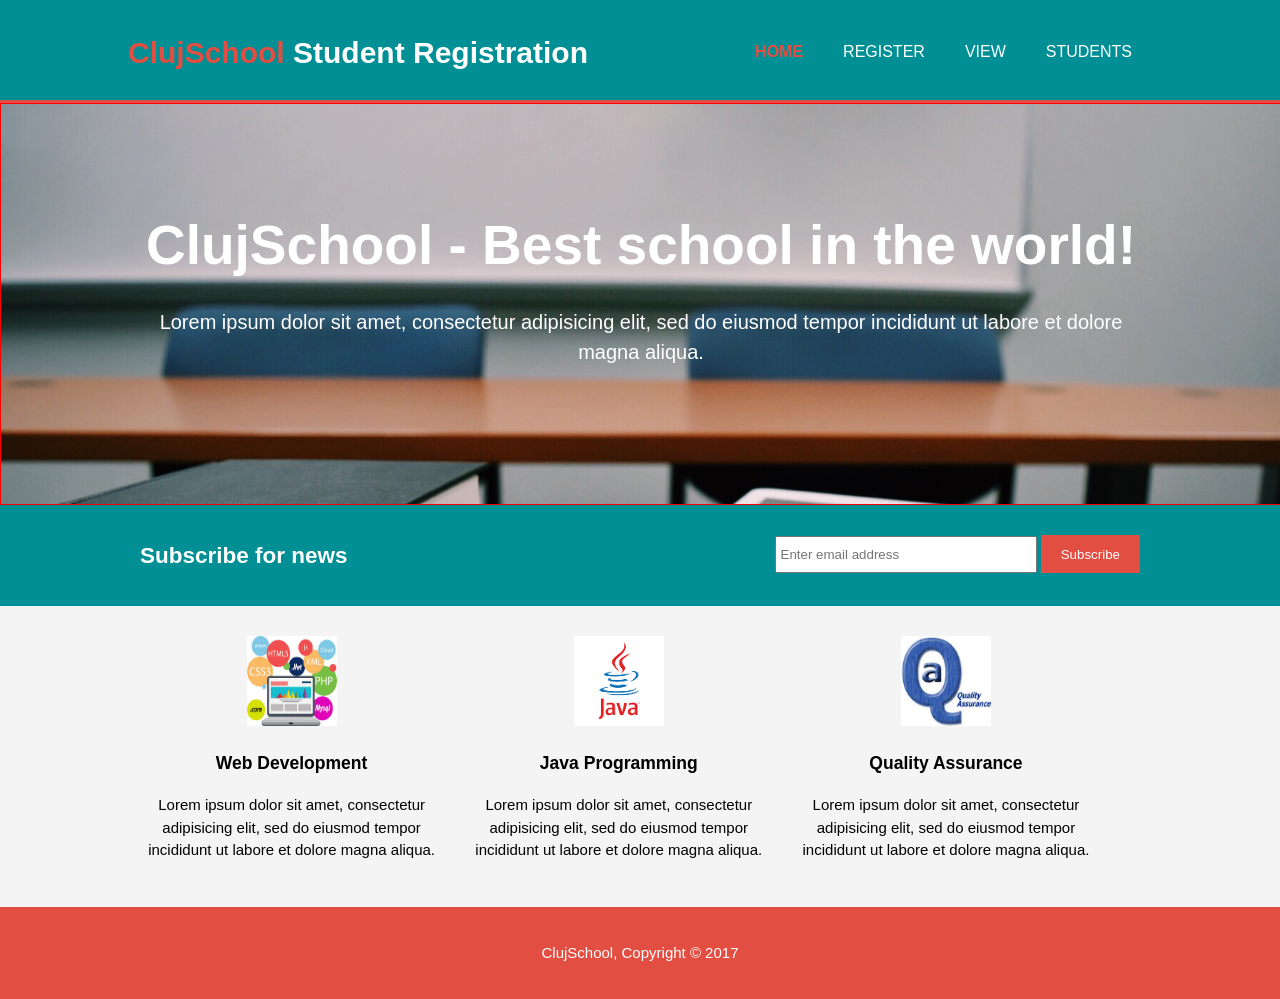
<file: index.html>
<!DOCTYPE html>
<html>
  <head>
    <meta charset="utf-8">
    <meta name="viewport" content="width=device-width">
    <title>Student Registration System | Welcome</title>
    <link rel="stylesheet" href="./css/style.css">
  </head>
  <body>
    <header>
      <div class="container">
        <div id="brand">
          <h1><span class="clujschool">ClujSchool </span>Student Registration</h1>
        </div>
        <nav>
          <ul>
            <li class="actual"><a href="index.html">Home</a></li>
            <li><a href="register.html">Register</a></li>
            <li><a href="view.html">View</a></li>
            <li><a href="students.php">Students</a></li>
          </ul>
        </nav>
      </div>
    </header>

    <section id="reclama">
      <div class="container">
        <h1>ClujSchool - Best school in the world!</h1>
        <p>Lorem ipsum dolor sit amet, consectetur adipisicing elit, sed do eiusmod
            tempor incididunt ut labore et dolore magna aliqua.</p>
      </div>
    </section>

    <section id="subscribe">
      <div class="container">
        <h1>Subscribe for news</h1>
        <form>
          <input type="email" placeholder="Enter email address">
          <button type="submit" class="subscribebutton">Subscribe</button>
        </form>
      </div>
    </section>

    <section id="sectiuni">
      <div class="container">
        <div class="sectiune">
          <img src="./img/web_logo.jpg">
          <h3>Web Development</h3>
          <p>Lorem ipsum dolor sit amet, consectetur adipisicing elit, sed do eiusmod
            tempor incididunt ut labore et dolore magna aliqua.</p>
        </div>
        <div class="sectiune">
          <img src="./img/java_logo.png">
          <h3>Java Programming</h3>
          <p>Lorem ipsum dolor sit amet, consectetur adipisicing elit, sed do eiusmod
            tempor incididunt ut labore et dolore magna aliqua.</p>
        </div>
        <div class="sectiune">
          <img src="./img/qa_logo.jpg">
          <h3>Quality Assurance</h3>
          <p>Lorem ipsum dolor sit amet, consectetur adipisicing elit, sed do eiusmod
            tempor incididunt ut labore et dolore magna aliqua.</p>
        </div>
      </div>
    </section>

    <footer>
      <p>ClujSchool, Copyright &copy; 2017</p>
    </footer>
  </body>
</html>
</file>
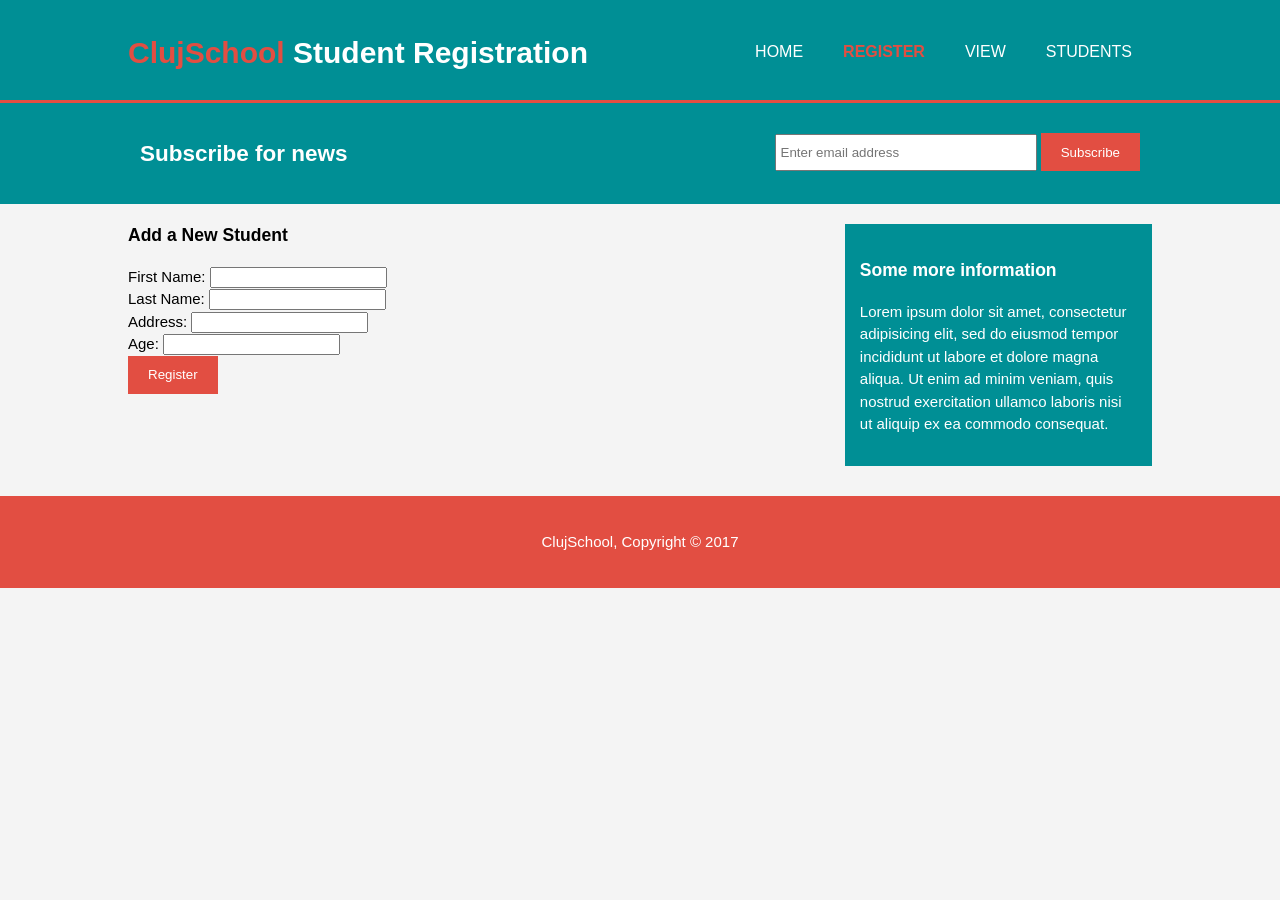
<file: register.html>
<!DOCTYPE html>
<html>
  <head>
    <meta charset="utf-8">
    <meta name="viewport" content="width=device-width">
    <title>Student Registration System | Register</title>
    <link rel="stylesheet" href="./css/style.css">
  </head>
  <body>
    <header>
      <div class="container">
        <div id="brand">
          <h1><span class="clujschool">ClujSchool</span> Student Registration</h1>
        </div>
        <nav>
          <ul>
            <li><a href="index.html">Home</a></li>
            <li class="actual"><a href="register.html">Register</a></li>
            <li><a href="view.html">View</a></li>
            <li><a href="students.php">Students</a></li>
          </ul>
        </nav>
      </div>
    </header>

    <section id="subscribe">
      <div class="container">
        <h1>Subscribe for news</h1>
        <form>
          <input type="email" placeholder="Enter email address">
          <button type="submit" class="subscribebutton">Subscribe</button>
        </form>
      </div>
    </section>

    <section id="continut">
      <div class="container">
        <article id="articol">
          <form action="add_student.php" method="post">
            <h1>Add a New Student</h1>
              <label>First Name:</label>
              <input type="text" name="first_name"><br>
              <label>Last Name:</label>
              <input type="text" name="last_name"><br>
              <label>Address:</label>
              <input type="text" name="address"><br>
              <label>Age:</label>
              <input type="number" name="age"><br>
              <button type="submit" class="subscribebutton">Register</button>
          </form>
        </article>

        <aside id="sidebar">
          <div class="colorat">
            <h3>Some more information</h3>
            <p>Lorem ipsum dolor sit amet, consectetur adipisicing elit, sed do eiusmod tempor incididunt ut labore et dolore magna aliqua. Ut enim ad minim veniam, quis nostrud exercitation ullamco laboris nisi ut aliquip ex ea commodo consequat.</p>
          </div>
        </aside>
      </div>
    </section>

    <footer>
      <p>ClujSchool, Copyright &copy; 2017</p>
    </footer>
  </body>
</html>
</file>
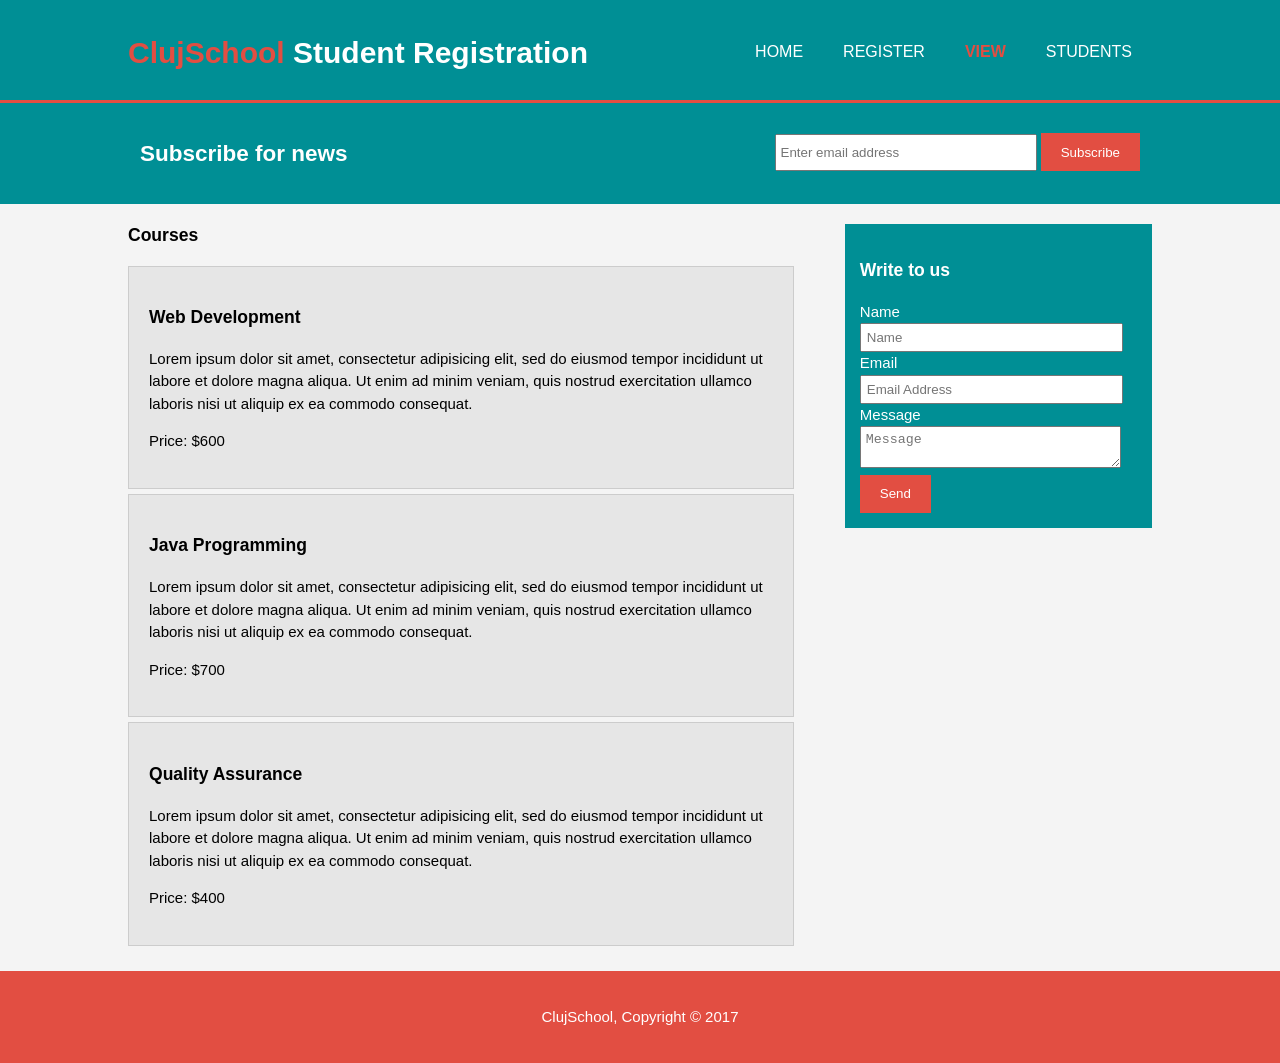
<file: view.html>
<!DOCTYPE html>
<html>
  <head>
    <meta charset="utf-8">
    <meta name="viewport" content="width=device-width">
    <title>Student Registration System | View</title>
    <link rel="stylesheet" href="./css/style.css">
  </head>
  <body>
    <header>
      <div class="container">
        <div id="brand">
          <h1><span class="clujschool">ClujSchool</span> Student Registration</h1>
        </div>
        <nav>
          <ul>
            <li><a href="index.html">Home</a></li>
            <li><a href="register.html">Register</a></li>
            <li class="actual"><a href="view.html">View</a></li>
            <li><a href="students.php">Students</a></li>
          </ul>
        </nav>
      </div>
    </header>

    <section id="subscribe">
      <div class="container">
        <h1>Subscribe for news</h1>
        <form>
          <input type="email" placeholder="Enter email address">
          <button type="submit" class="subscribebutton">Subscribe</button>
        </form>
      </div>
    </section>

    <section id="continut">
      <div class="container">
        <article id="articol">
          <h1 class="h1-titlul">Courses</h1>
          <ul id="cursuri">
            <li>
              <h3>Web Development</h3>
              <p>Lorem ipsum dolor sit amet, consectetur adipisicing elit, sed do eiusmod tempor incididunt ut labore et dolore magna aliqua. Ut enim ad minim veniam, quis nostrud exercitation ullamco laboris nisi ut aliquip ex ea commodo consequat.</p>
						  <p>Price: $600</p>
            </li>
            <li>
              <h3>Java Programming</h3>
              <p>Lorem ipsum dolor sit amet, consectetur adipisicing elit, sed do eiusmod tempor incididunt ut labore et dolore magna aliqua. Ut enim ad minim veniam, quis nostrud exercitation ullamco laboris nisi ut aliquip ex ea commodo consequat.</p>
						  <p>Price: $700</p>
            </li>
            <li>
              <h3>Quality Assurance</h3>
              <p>Lorem ipsum dolor sit amet, consectetur adipisicing elit, sed do eiusmod tempor incididunt ut labore et dolore magna aliqua. Ut enim ad minim veniam, quis nostrud exercitation ullamco laboris nisi ut aliquip ex ea commodo consequat.</p>
						  <p>Price: $400</p>
            </li>
          </ul>
        </article>

        <aside id="sidebar">
          <div class="colorat">
            <h3>Write to us</h3>
            <form class="quote">
  						<div>
  							<label>Name</label><br>
  							<input type="text" placeholder="Name">
  						</div>
  						<div>
  							<label>Email</label><br>
  							<input type="email" placeholder="Email Address">
  						</div>
  						<div>
  							<label>Message</label><br>
  							<textarea placeholder="Message"></textarea>
  						</div>
  						<button class="subscribebutton" type="submit">Send</button>
					</form>
          </div>
        </aside>
      </div>
    </section>

    <footer>
      <p>ClujSchool, Copyright &copy; 2017</p>
    </footer>
  </body>
</html>
</file>
<file: css/style.css>
body{
  font: 15px/1.5 Arial, Helvetica,sans-serif;
  padding:0;
  margin:0;
  background-color:#f4f4f4;
}

.container{
  width:80%;
  margin:auto;
  overflow:hidden;
}

ul{
  margin:0;
  padding:0;
}

.subscribebutton{
  height:38px;
  background:#E24E42;
  border:0;
  padding-left: 20px;
  padding-right:20px;
  color:#ffffff;
}

.colorat{
  padding:15px;
  background:#008F95;
  color:#ffffff;
  margin-top:10px;
  margin-bottom:10px;
}

/************ Header **************/
header{
  background:#008F95;
  color:#ffffff;
  padding-top:30px;
  min-height:70px;
  border-bottom:#E24E42 3px solid;
}

header a{
  color:#ffffff;
  text-decoration:none;
  text-transform: uppercase;
  font-size:16px;
}

header li{
  float:left;
  display:inline;
  padding: 0 20px 0 20px;
}

header #brand{
  float:left;
}

header #brand h1{
  margin:0;
}

header nav{
  float:right;
  margin-top:10px;
}

header .clujschool, header .actual a{
  color:#E24E42;
  font-weight:bold;
}

header a:hover{
  color:#cccccc;
  font-weight:bold;
}

/************ ´Reclama **************/
#reclama{
  min-height:400px;
  width: 100%;
  height: 400px;
    background-image: url("../img/image.jpeg");
    background-size: cover;
   border: 1px solid red;
  text-align:center;
  color:#ffffff;
}

#reclama h1{
  margin-top:100px;
  font-size:55px;
  margin-bottom:10px;
}

#reclama p{
  font-size:20px;
}

/************ Subscription **************/
#subscribe{
  padding:15px;
  color:#ffffff;
  background:#008F95
}

#subscribe h1{
  float:left;
}

#subscribe form {
  float:right;
  margin-top:15px;
}

#subscribe input[type="email"]{
  padding:4px;
  height:25px;
  width:250px;
}

/*********** Sectiuni ***************/
#sectiuni{
  margin-top:20px;
}

#sectiuni .sectiune{
  float:left;
  text-align: center;
  width:30%;
  padding:10px;
}

#sectiuni .sectiune img{
  width:90px;
  height: 90px;
}

/* Sidebar */
aside#sidebar{
  float:right;
  width:30%;
  margin-top:10px;
}

aside#sidebar .quote input, aside#sidebar .quote textarea{
  width:90%;
  padding:5px;
}

/******** Articol ***************/
article#articol{
  float:left;
  width:65%;
}

/********** Cursuri ************/
ul#cursuri li{
  list-style: none;
  padding:20px;
  border: #cccccc solid 1px;
  margin-bottom:5px;
  background:#e6e6e6;
}

footer{
  padding:20px;
  margin-top:20px;
  color:#ffffff;
  background-color:#E24E42;
  text-align: center;
}

/* Media Queries */
/*@media(max-width: 768px){
  header #branding,
  header nav,
  header nav li,
  #newsletter h1,
  #newsletter form,
  #boxes .box,
  article#main-col,
  aside#sidebar{
    float:none;
    text-align:center;
    width:100%;
  } 

  header{
    padding-bottom:20px;
  }

  #showcase h1{
    margin-top:40px;
  }

  #newsletter button, .quote button{
    display:block;
    width:100%;
  }

  #newsletter form input[type="email"], .quote input, .quote textarea{
    width:100%;
    margin-bottom:5px;
  }
} */
</file>
